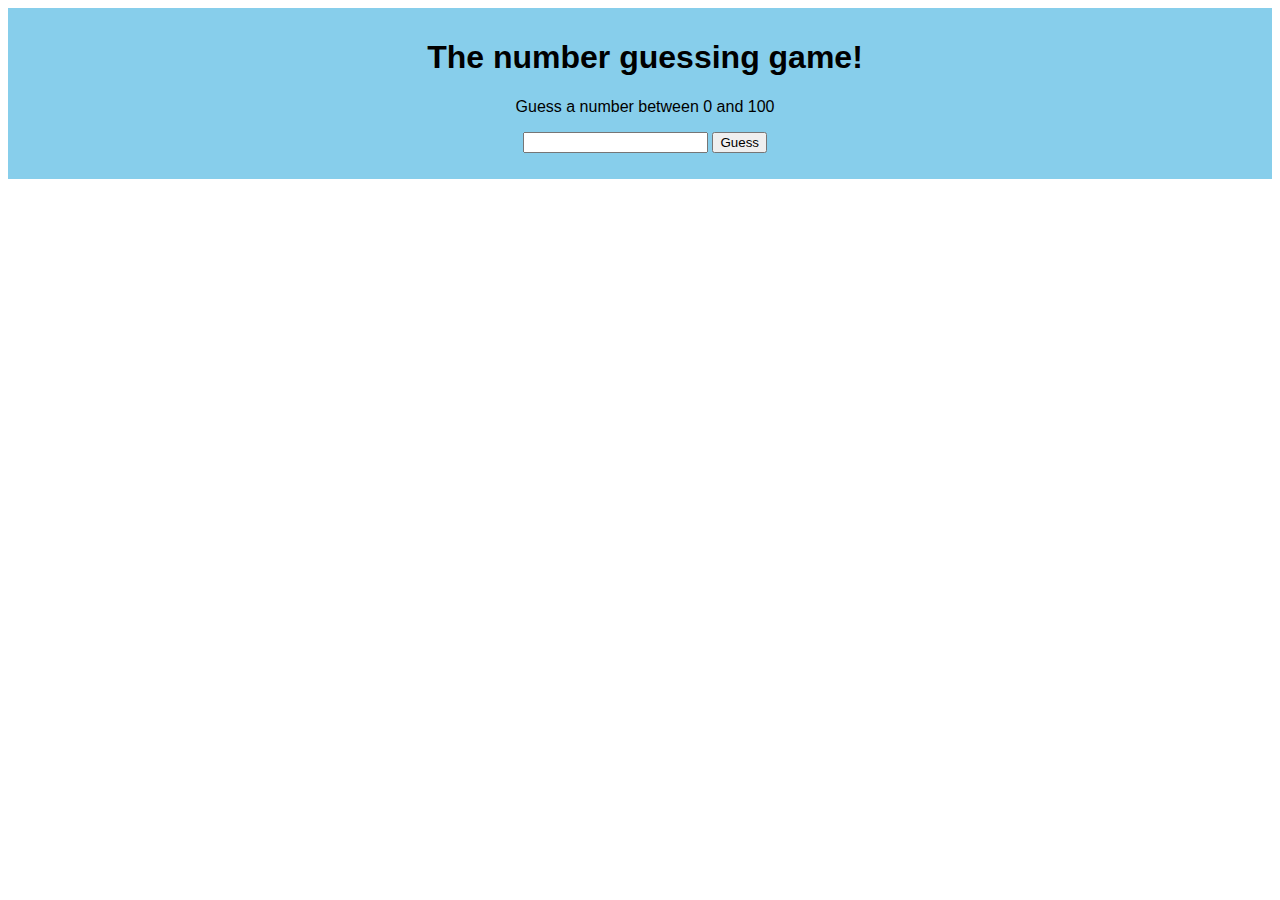
<file: number_game/index.html>
<!DOCTYPE html>
<html>

<head>
    <meta name="AUthor" content="Erik Bauer">
    <link rel="stylesheet" href="./css/css.css">
    <script src="https://code.jquery.com/jquery-2.1.4.js"></script>

</head>

<body>
    <div class="box">
        <h1>The number guessing game!</h1>
        <p>Guess a number between 0 and 100</p>
        <!--<p id="number"></p>-->

        <input type="text" id="form" value="">

        <button>Guess</button>

        <p id="text"></p>
        <p id="error"></p>
    </div>
    <script src="javaScript.js"></script>
</body>

</html>

<!--ERIK-->
</file>
<file: number_game/css/css.css>
.box {
  background-color: skyblue;
  margin: auto;
  padding: 10px 0px 10px 10px;
  font-family: arial, verdana;
  text-align: center;
}
</file>
